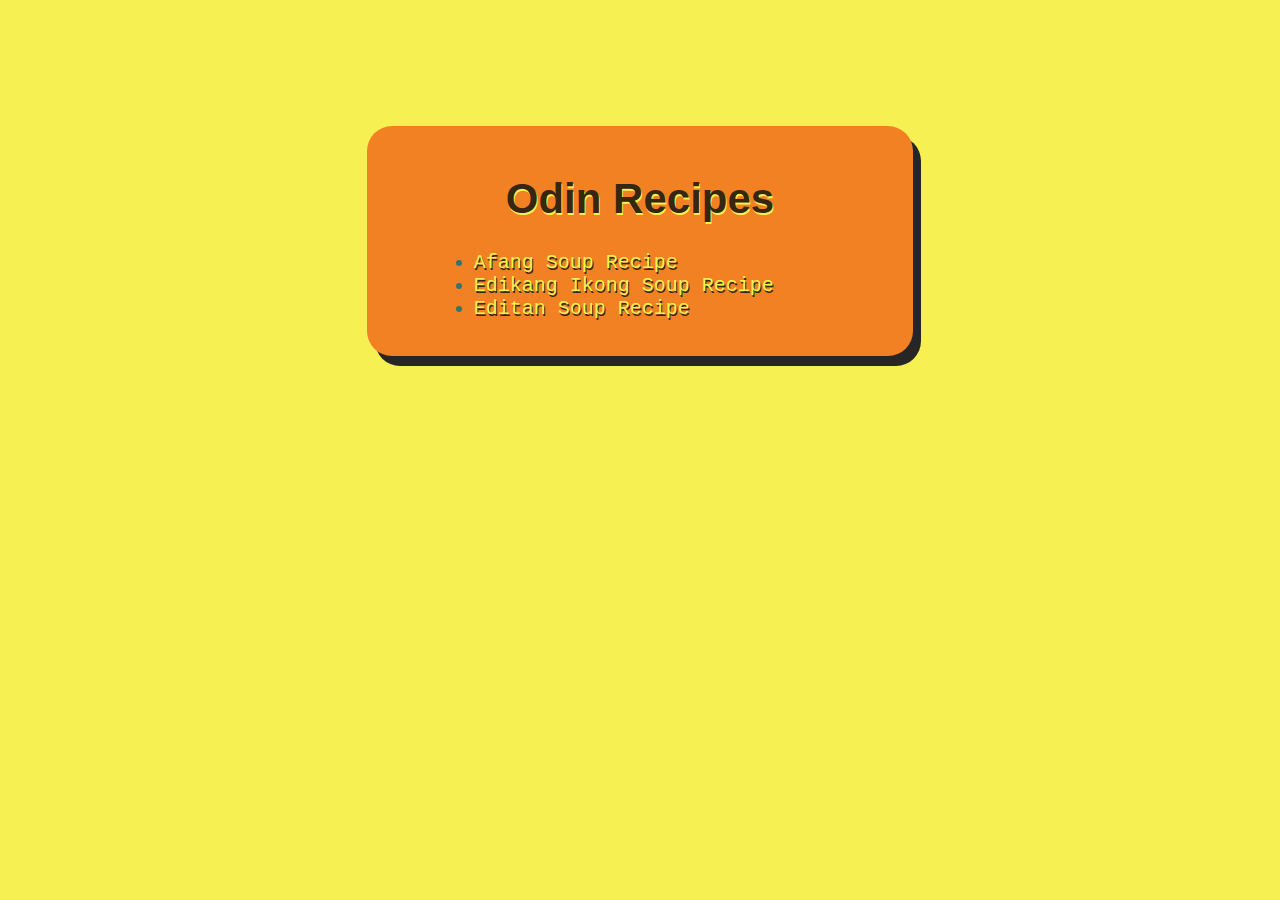
<file: index.html>
<!DOCTYPE html>
<html lang="en">
<head>
    <meta charset="UTF-8">
    <meta http-equiv="X-UA-Compatible" content="IE=edge">
    <meta name="viewport" content="width=device-width, initial-scale=1.0">
    <title>Odin Recipes</title>
    <link rel="stylesheet" href="style.css">
</head>
<body>
    <div class="container" id="home">
        <h1 class="title">Odin Recipes</h1>
    <ul class="unordered-list">
        <li><a class="link" href="./recipes/afang.html">Afang Soup Recipe</a></li>
        <li><a class="link" href="./recipes/edikang-ikong.html">Edikang Ikong Soup Recipe</a></li>
        <li><a class="link" href="./recipes/editan.html">Editan Soup Recipe</a></li>
    </ul>
    </div>
    
</body>
</html>
</file>
<file: style.css>
body {
background-color: #F7F052;
}

.container {
    margin: auto;
    width: 75%;
    background-color: #F28123;
    padding: 20px;
    margin-top: 40px;
    border-radius: 25px;
    box-shadow: 8px 10px #272626;
}

.container#home {
    margin-top: 10%;
    width: 40%;
}

.title{
    text-align: center;
    color: #352711;
    text-shadow: 1px 2px #F7F052;
    font-weight: 800;
    font-size: 42px;
    font-family: Verdana, Geneva, Tahoma, sans-serif;
}

.image {
    width: 80%;
    margin-left: 8%;
    height: auto;
    border-radius: 25px;
    border: 20px #D34E24;
    border-style: solid solid inset;
}

#editan.image {
    height: 600px;
    width: 85%;
    margin-left: 5%;
}

.subtitle {
    text-align: center;
    font-weight: 700;
    font-size: 32px;
    font-family: 'Segoe UI', Tahoma, Geneva, Verdana, sans-serif;
    color: #38726C;
    text-shadow: 1px 2px #F7F052;
    text-decoration: underline;
    text-transform: uppercase;
}

p {
    text-indent: 50px;
    text-align: justify;
}

p, 
.unordered-list li,
.ordered-list li {
    color: #38726C;
    text-shadow: 1px 1px #352711;
    width: 80%;
    font-size: 20px;
    font-weight: 500;
    margin: auto;
    font-family: 'Courier New', Courier, monospace;
}

.link {
    text-decoration: none;
    color: #F7F052;
    text-shadow: 1px 2px #352711;
    font-family: 'Courier New', Courier, monospace;
}

.btn {
    background-color: #38726C;
    padding: 5px;
    border-radius: 25px;
    box-shadow: 2px 4px #272626;  
    text-align: center; 
    margin: 30px;
}
</file>
